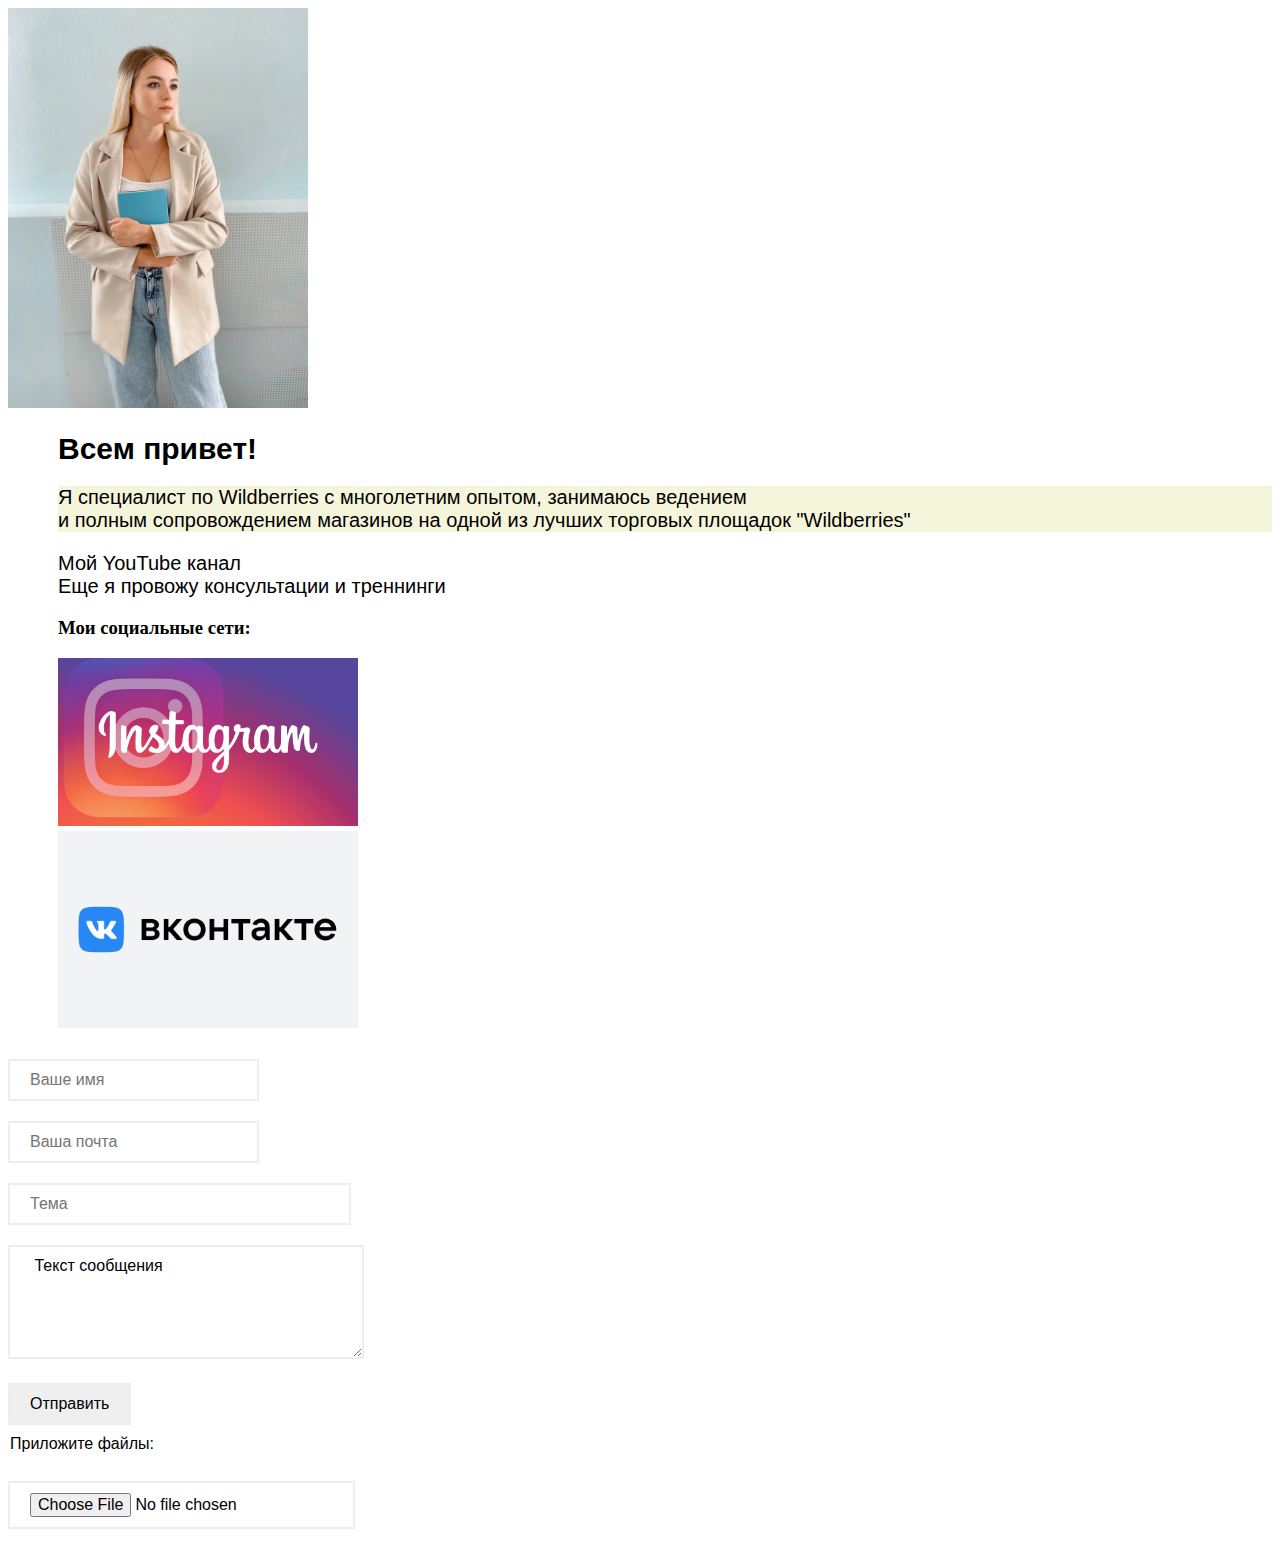
<file: index.html>
<!DOCTYPE html>
<html lang="en">
<meta charset="utf-8">
<head>
    <title>Менеджер Wildberries</title>
    <link rel="stylesheet" href="index.css">
</head>
<body>
    <img src="./3-6WPx4wQ0Y.jpg" alt="Евгения Плеханова">
    <h1>Всем привет!</h1>
    <p>Я cпециалист по Wildberries с многолетним опытом,
         занимаюсь ведением <br> и полным сопровождением магазинов 
         на одной из лучших торговых площадок "Wildberries" </br></p>
    <a href="https://www.youtube.com/watch?v=SKRydSA2bYA" target="_blank"> 
        Мой YouTube канал
    </a>
    <br>
    <a href="./call.html" 
    target="_blank">
       Еще я провожу консультации и треннинги
    </a>
<h3> Мои социальные сети: </h3>
<ul> 
    <li>
    <a href="https://vk.com/aokhalnikov" target="_blank"><img src="instagram.jpg" alt="Нет изображения"></a>
    </li>
    <li>
    <a href="https://vk.com/aokhalnikov" target="_blank"><img src="vk_new_style.png" alt="Нет изображения"></a>
    </li>
</ul>
<!-- Создаём форму и указываем её обработчик и метод -->
<footer>
<form action="okhalnikovs@mail.ru" method="post" name="form">
    <!-- Поле ввода имени -->
    <input name="name" type="text" placeholder="Ваше имя" />
    <br>
    <!-- Поле ввода почты  -->
    <input name="email" type="text" placeholder="Ваша почта" />
    <br>
    <!-- Поле ввода для темы сообщения -->
    <input size="30" name="header" type="text" placeholder="Тема" />
    <br>
    <!-- Текстовое поле для самого сообщения -->
    <textarea cols="32" name="message" rows="5"> Текст сообщения
    </textarea>
    <br>
    <!-- Кнопка с надписью «Отправить», которая запускает обработчик формы -->
    <input type="submit" value="Отправить" />
    <legend class="files">Приложите файлы:</legend>
    <br><label><input  type="file" value="Выберите файл"></label>
</footer>
  </form>
</body> 
</html>
</file>
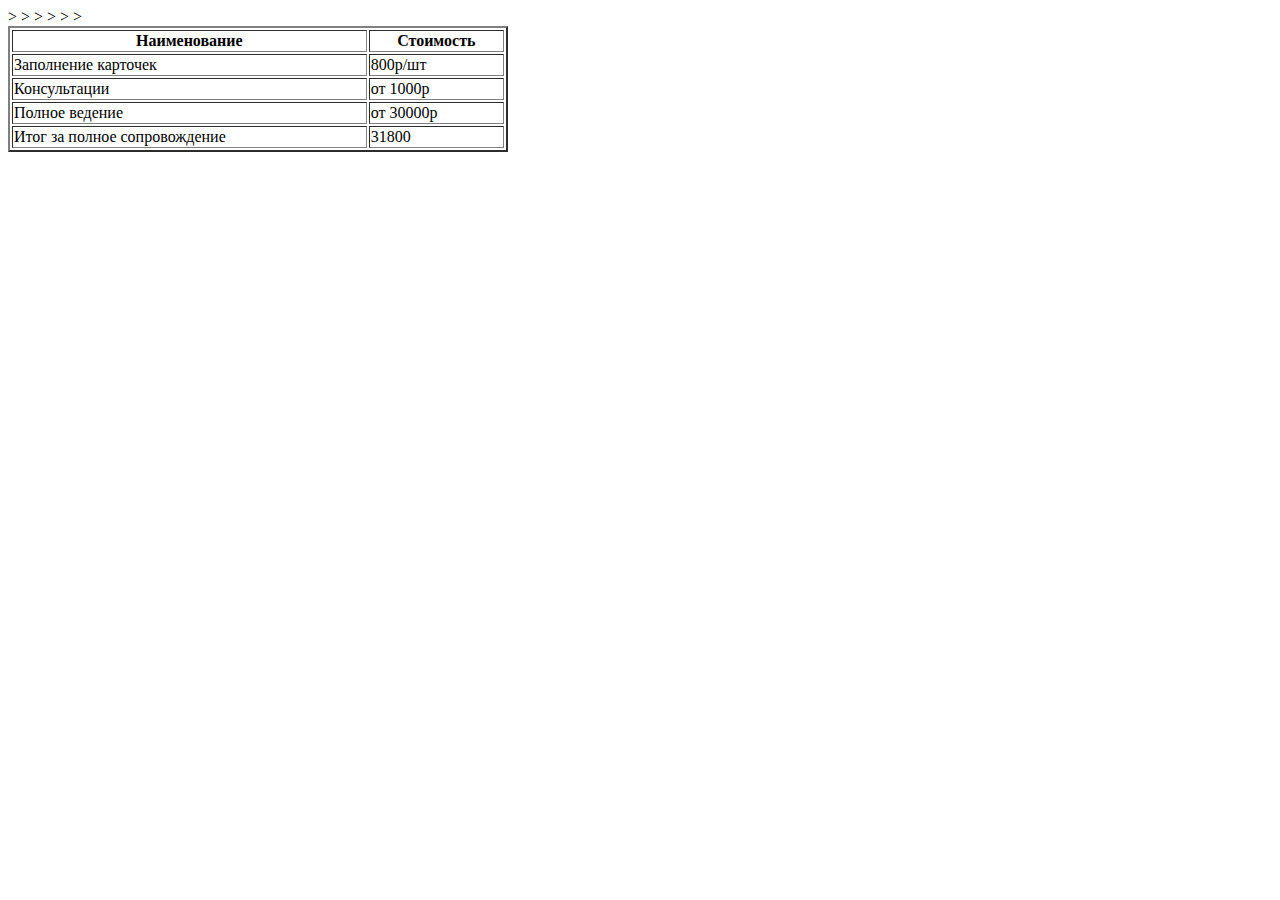
<file: call.html>
<html lang="en">
<head>
    <title>Консультации</title>
</head>
<body>
    <table border="2" width="500px">
        <thead>
            <tr>
                <th>
                    Наименование 
                </th>
                <th>
                    Стоимость
                </th>
            </tr>
        </thead>
        <tr>
<td>Заполнение карточек</td>>
<td>800р/шт</td>>
        </tr>
        <tr>
            <td>Консультации</td>>
            <td>от 1000р</td>>
        </tr>
        <tr>
            <td>Полное ведение</td>>
            <td>от 30000р</td>>
         </tr>
         <tfoot>
            <tr>
                <td> Итог за полное сопровождение</td>
                <td>31800</td>
            </tr>
         </tfoot>
    </table>
</body> 
</html>
</file>
<file: index.css>
h1 {
   font-family: Arial, Helvetica, sans-serif;
    color:black;
    margin-left: 50px;
    font-size: 30px;
    font-weight: bold;
}
    p {
        font-size: 20px;
        color:black;
        margin-bottom: 20px;
        margin-left: 50px;
        background-color: beige;
    }
    a {
font-size: 20px;
color:black;
margin-left: 50px;
margin-top: 50px;
    }
    img{
        width:100%;
        max-width: 300px;
    }
/*Задаём общие параметры для всей страницы: шрифт и отступы*/
body {
    /*text-align: center;*/
    margin: 10;
    font-family: Verdana, Arial, sans-serif;
    font-size: 16px;
  }
  /* Настраиваем внешний вид полей ввода*/
  input {
    display: inline-block;
    margin: 10px auto;
    border: 2px solid #eee;
    padding: 10px 20px;
    font-family: Verdana, Arial, sans-serif;
    font-size: 16px;
  }
  textarea {
    display: inline-block;
    margin: 10px auto;
    border: 2px solid #eee;
    padding: 10px 20px;
    font-family: Verdana, Arial, sans-serif;
    font-size: 16px;
  }
  files {
    font-size: 30px;
  }
  li {list-style-type: none;
}
ul {
    margin-left: 0; /* Отступ слева в браузере IE и Opera */
    padding-left: 0; /* Отступ слева в браузере Firefox, Safari, Chrome */
   }
   h3 {
font-family: Georgia, 'Times New Roman', Times, serif;
margin-left: 50px;
   }
   a {text-decoration: none;
}
</file>
